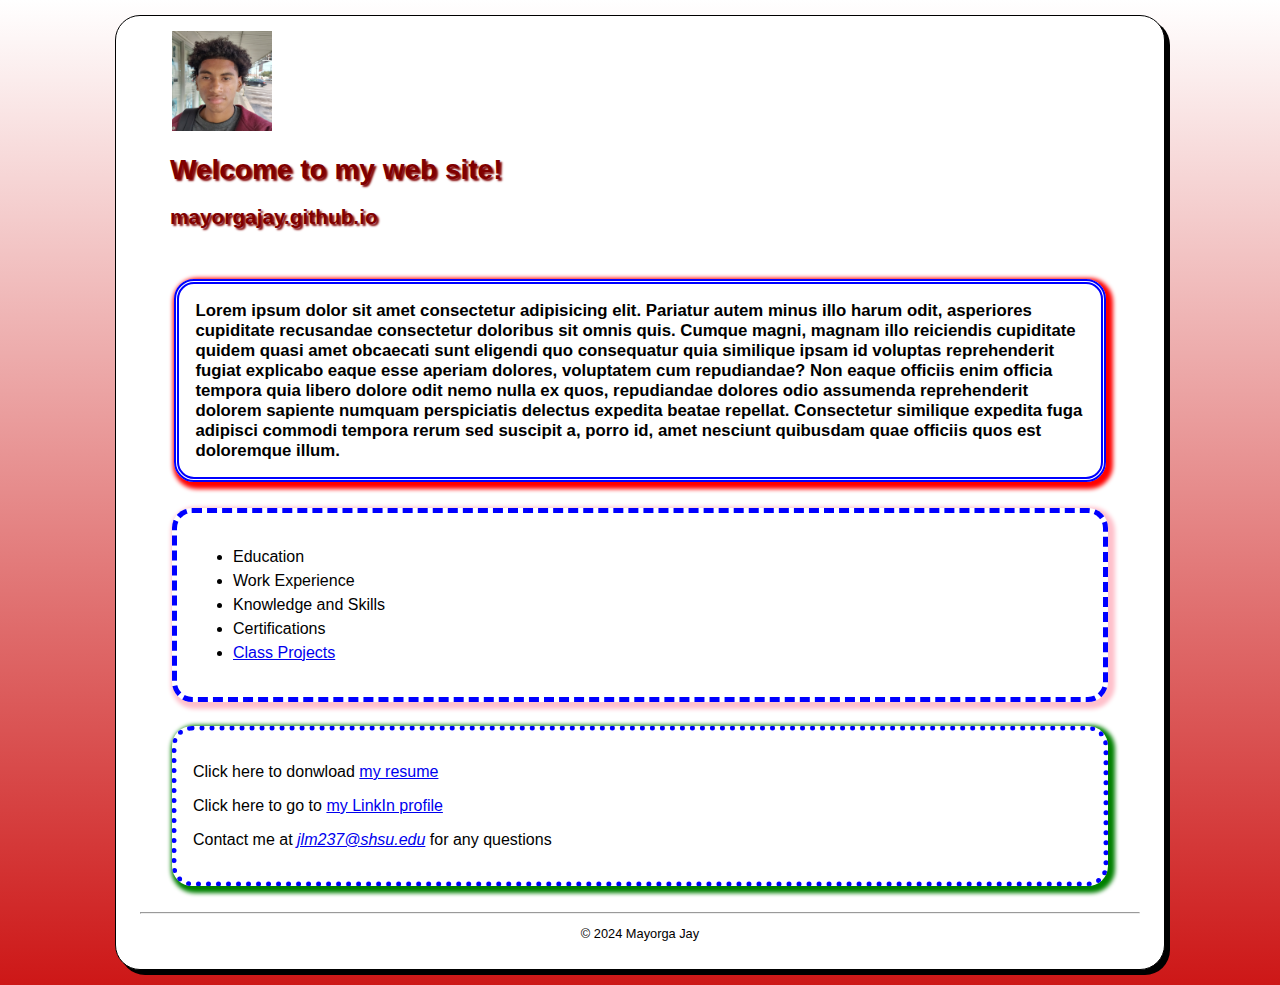
<file: index.html>
<!DOCTYPE html>
<html lang="en"> 
<head>
    <meta charset="utf-8">
    <meta name="viewport" content="width=device-width, initial-scale=1.0">
    <meta name="description" content="Mayora Jay's personal web site at SHSU">
    <meta name="keywords" content="Mayorga, Jay, SHSU, management informationsystems">
    <title>Mayorga Jay at SHSU</title>
    <link rel="stylesheet" href="styles/main4.css">
</head>
<body>
    <header >
        <img src="images/me.jpg" alt="jay's picture" width="100" height="100">
        <h1 class="shadow">Welcome to my web site!</h1>
        <h2 class="shadow">mayorgajay.github.io</h2>
    </header>
    <main>
        <h3>Lorem ipsum dolor sit amet consectetur adipisicing elit. Pariatur autem minus illo harum odit, asperiores cupiditate recusandae consectetur doloribus sit omnis quis. Cumque magni, magnam illo reiciendis cupiditate quidem quasi amet obcaecati sunt eligendi quo consequatur quia similique ipsam id voluptas reprehenderit fugiat explicabo eaque esse aperiam dolores, voluptatem cum repudiandae? Non eaque officiis enim officia tempora quia libero dolore odit nemo nulla ex quos, repudiandae dolores odio assumenda reprehenderit dolorem sapiente numquam perspiciatis delectus expedita beatae repellat. Consectetur similique expedita fuga adipisci commodi tempora rerum sed suscipit a, porro id, amet nesciunt quibusdam quae officiis quos est doloremque illum.</h3>
        <nav>
            <ul id="list">
                <li>Education</li>
                <li>Work Experience</li>
                <li>Knowledge and Skills</li>
                <li>Certifications</li>
                <li><a href="#"> Class Projects</a></li>
            </ul>
        </nav>
        <div class="contact">
            <p>Click here to donwload <a href="files/resume.docx">my resume</a></p>
            <p>Click here to go to <a href="https://www.linkedin.com" target="_blank">my LinkIn profile</a></p>
            <p>Contact me at <a href="mailto:jlm237@shsu.edu"><em>jlm237@shsu.edu</em></a> for any questions</p>
        </div>
    </main>
    <br>
    <hr>
    <footer>
        <p class="copyright">&copy; 2024 Mayorga Jay</p>
    </footer>
</body>
</html>
</file>
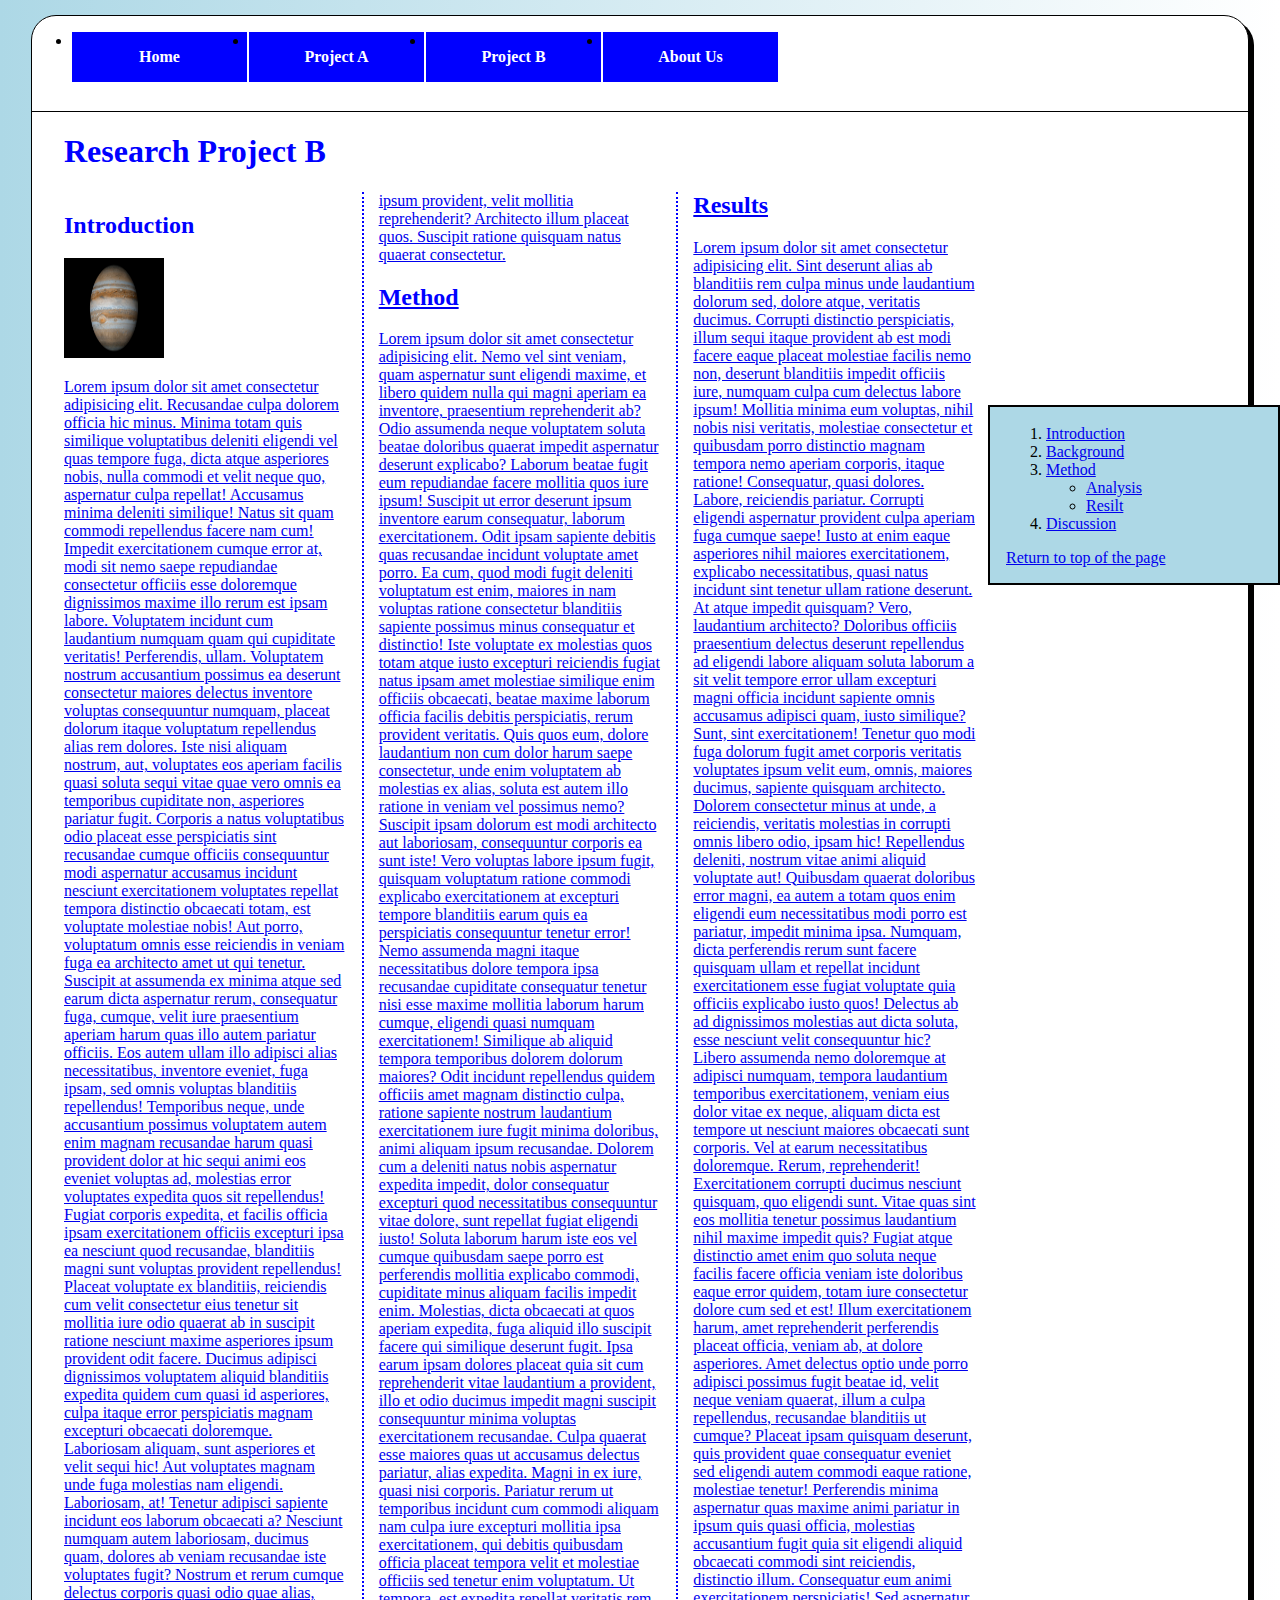
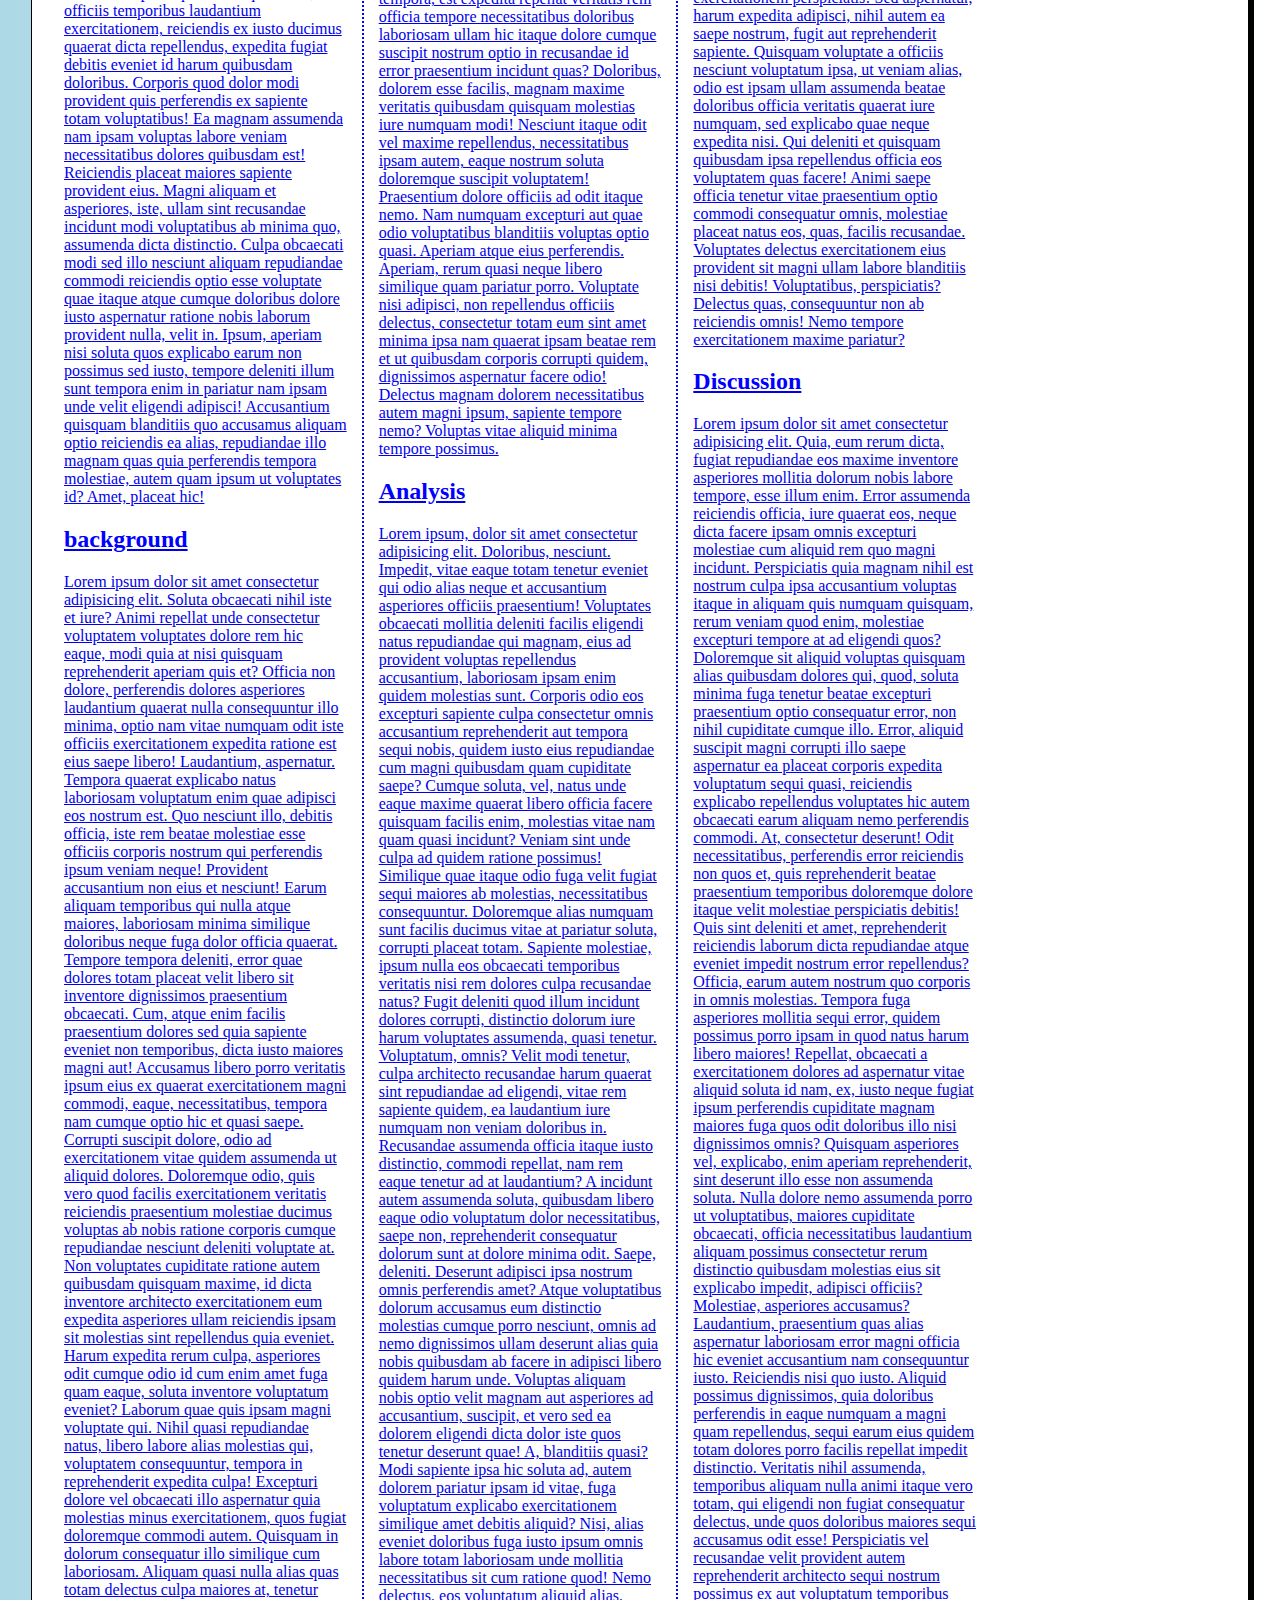
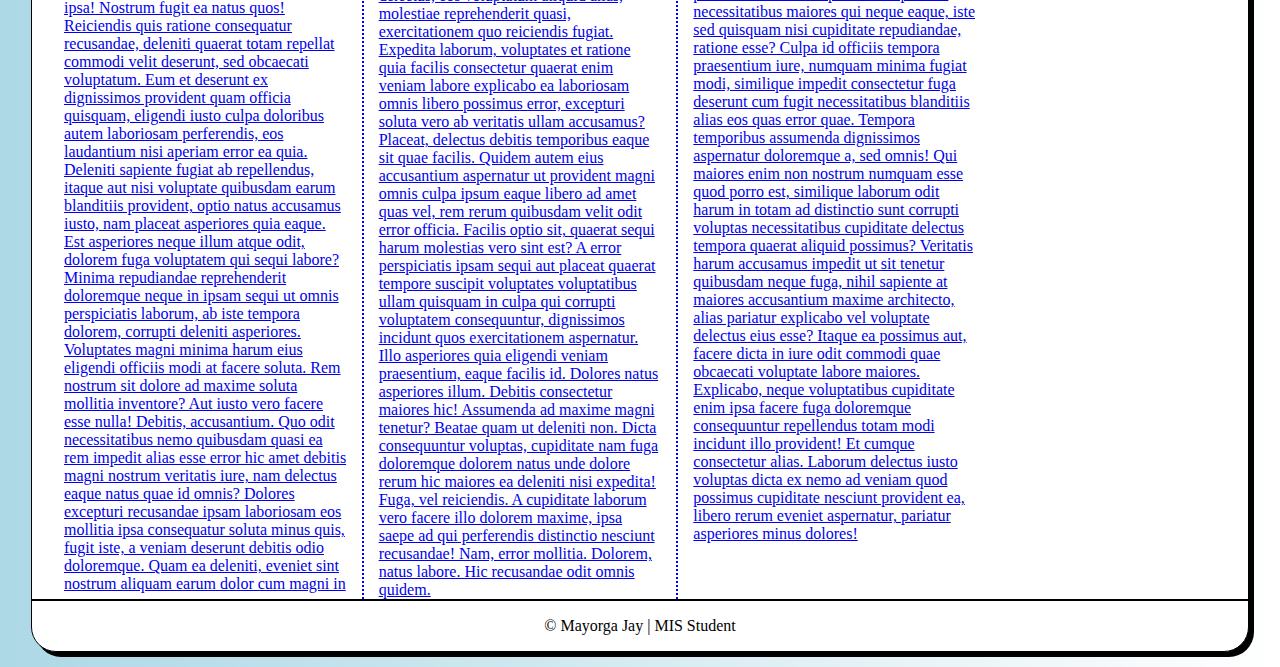
<file: exam1.html>
<!DOCTYPE html>
<html lang="en">
   <head>
       <meta charset="utf-8">
       <meta name="description" content="Mayorga Jay's personal website at SHSU">
       <meta name="keywords" contact="Mayorga Jay, SHSU, MIS, Student">
       <title> Project B</title>
       <link rel="stylesheet" href="styles/exam1.css">
   </head>




   <body>
       <header>
           <nav id="nav_menu">
               <ul>
                   <li><a href="index.html">Home</a></li>
                   <li><a href="project.html">Project A</a></li>
                   <li><a href="menu4.html" class="current">Project B</a></li>
                   <li><a href="#" class="lastitem">
                           About Us</a></li>
               </ul>
           </nav>
       </header>
       <main>



   <article>

       <h1> Research Project B 

       </h1>
       <h2 id="section1">Introduction </h2>
       <a href="https://www.nasa.gov"> <img src="images/jupiter.jpeg" alt="picture" title="picture" width="100" height="100">
       <p>Lorem ipsum dolor sit amet consectetur adipisicing elit. Recusandae culpa dolorem officia hic minus. Minima totam quis similique voluptatibus deleniti eligendi vel quas tempore fuga, dicta atque asperiores nobis, nulla commodi et velit neque quo, aspernatur culpa repellat! Accusamus minima deleniti similique! Natus sit quam commodi repellendus facere nam cum! Impedit exercitationem cumque error at, modi sit nemo saepe repudiandae consectetur officiis esse doloremque dignissimos maxime illo rerum est ipsam labore. Voluptatem incidunt cum laudantium numquam quam qui cupiditate veritatis! Perferendis, ullam. Voluptatem nostrum accusantium possimus ea deserunt consectetur maiores delectus inventore voluptas consequuntur numquam, placeat dolorum itaque voluptatum repellendus alias rem dolores. Iste nisi aliquam nostrum, aut, voluptates eos aperiam facilis quasi soluta sequi vitae quae vero omnis ea temporibus cupiditate non, asperiores pariatur fugit. Corporis a natus voluptatibus odio placeat esse perspiciatis sint recusandae cumque officiis consequuntur modi aspernatur accusamus incidunt nesciunt exercitationem voluptates repellat tempora distinctio obcaecati totam, est voluptate molestiae nobis! Aut porro, voluptatum omnis esse reiciendis in veniam fuga ea architecto amet ut qui tenetur. Suscipit at assumenda ex minima atque sed earum dicta aspernatur rerum, consequatur fuga, cumque, velit iure praesentium aperiam harum quas illo autem pariatur officiis. Eos autem ullam illo adipisci alias necessitatibus, inventore eveniet, fuga ipsam, sed omnis voluptas blanditiis repellendus! Temporibus neque, unde accusantium possimus voluptatem autem enim magnam recusandae harum quasi provident dolor at hic sequi animi eos eveniet voluptas ad, molestias error voluptates expedita quos sit repellendus! Fugiat corporis expedita, et facilis officia ipsam exercitationem officiis excepturi ipsa ea nesciunt quod recusandae, blanditiis magni sunt voluptas provident repellendus! Placeat voluptate ex blanditiis, reiciendis cum velit consectetur eius tenetur sit mollitia iure odio quaerat ab in suscipit ratione nesciunt maxime asperiores ipsum provident odit facere. Ducimus adipisci dignissimos voluptatem aliquid blanditiis expedita quidem cum quasi id asperiores, culpa itaque error perspiciatis magnam excepturi obcaecati doloremque. Laboriosam aliquam, sunt asperiores et velit sequi hic! Aut voluptates magnam unde fuga molestias nam eligendi. Laboriosam, at! Tenetur adipisci sapiente incidunt eos laborum obcaecati a? Nesciunt numquam autem laboriosam, ducimus quam, dolores ab veniam recusandae iste voluptates fugit? Nostrum et rerum cumque delectus corporis quasi odio quae alias, officiis temporibus laudantium exercitationem, reiciendis ex iusto ducimus quaerat dicta repellendus, expedita fugiat debitis eveniet id harum quibusdam doloribus. Corporis quod dolor modi provident quis perferendis ex sapiente totam voluptatibus! Ea magnam assumenda nam ipsam voluptas labore veniam necessitatibus dolores quibusdam est! Reiciendis placeat maiores sapiente provident eius. Magni aliquam et asperiores, iste, ullam sint recusandae incidunt modi voluptatibus ab minima quo, assumenda dicta distinctio. Culpa obcaecati modi sed illo nesciunt aliquam repudiandae commodi reiciendis optio esse voluptate quae itaque atque cumque doloribus dolore iusto aspernatur ratione nobis laborum provident nulla, velit in. Ipsum, aperiam nisi soluta quos explicabo earum non possimus sed iusto, tempore deleniti illum sunt tempora enim in pariatur nam ipsam unde velit eligendi adipisci! Accusantium quisquam blanditiis quo accusamus aliquam optio reiciendis ea alias, repudiandae illo magnam quas quia perferendis tempora molestiae, autem quam ipsum ut voluptates id? Amet, placeat hic!</p>
       
       <h2 id="section2">
           background
       </h2>
       <p>Lorem ipsum dolor sit amet consectetur adipisicing elit. Soluta obcaecati nihil iste et iure? Animi repellat unde consectetur voluptatem voluptates dolore rem hic eaque, modi quia at nisi quisquam reprehenderit aperiam quis et? Officia non dolore, perferendis dolores asperiores laudantium quaerat nulla consequuntur illo minima, optio nam vitae numquam odit iste officiis exercitationem expedita ratione est eius saepe libero! Laudantium, aspernatur. Tempora quaerat explicabo natus laboriosam voluptatum enim quae adipisci eos nostrum est. Quo nesciunt illo, debitis officia, iste rem beatae molestiae esse officiis corporis nostrum qui perferendis ipsum veniam neque! Provident accusantium non eius et nesciunt! Earum aliquam temporibus qui nulla atque maiores, laboriosam minima similique doloribus neque fuga dolor officia quaerat. Tempore tempora deleniti, error quae dolores totam placeat velit libero sit inventore dignissimos praesentium obcaecati. Cum, atque enim facilis praesentium dolores sed quia sapiente eveniet non temporibus, dicta iusto maiores magni aut! Accusamus libero porro veritatis ipsum eius ex quaerat exercitationem magni commodi, eaque, necessitatibus, tempora nam cumque optio hic et quasi saepe. Corrupti suscipit dolore, odio ad exercitationem vitae quidem assumenda ut aliquid dolores. Doloremque odio, quis vero quod facilis exercitationem veritatis reiciendis praesentium molestiae ducimus voluptas ab nobis ratione corporis cumque repudiandae nesciunt deleniti voluptate at. Non voluptates cupiditate ratione autem quibusdam quisquam maxime, id dicta inventore architecto exercitationem eum expedita asperiores ullam reiciendis ipsam sit molestias sint repellendus quia eveniet. Harum expedita rerum culpa, asperiores odit cumque odio id cum enim amet fuga quam eaque, soluta inventore voluptatum eveniet? Laborum quae quis ipsam magni voluptate qui. Nihil quasi repudiandae natus, libero labore alias molestias qui, voluptatem consequuntur, tempora in reprehenderit expedita culpa! Excepturi dolore vel obcaecati illo aspernatur quia molestias minus exercitationem, quos fugiat doloremque commodi autem. Quisquam in dolorum consequatur illo similique cum laboriosam. Aliquam quasi nulla alias quas totam delectus culpa maiores at, tenetur ipsa! Nostrum fugit ea natus quos! Reiciendis quis ratione consequatur recusandae, deleniti quaerat totam repellat commodi velit deserunt, sed obcaecati voluptatum. Eum et deserunt ex dignissimos provident quam officia quisquam, eligendi iusto culpa doloribus autem laboriosam perferendis, eos laudantium nisi aperiam error ea quia. Deleniti sapiente fugiat ab repellendus, itaque aut nisi voluptate quibusdam earum blanditiis provident, optio natus accusamus iusto, nam placeat asperiores quia eaque. Est asperiores neque illum atque odit, dolorem fuga voluptatem qui sequi labore? Minima repudiandae reprehenderit doloremque neque in ipsam sequi ut omnis perspiciatis laborum, ab iste tempora dolorem, corrupti deleniti asperiores. Voluptates magni minima harum eius eligendi officiis modi at facere soluta. Rem nostrum sit dolore ad maxime soluta mollitia inventore? Aut iusto vero facere esse nulla! Debitis, accusantium. Quo odit necessitatibus nemo quibusdam quasi ea rem impedit alias esse error hic amet debitis magni nostrum veritatis iure, nam delectus eaque natus quae id omnis? Dolores excepturi recusandae ipsam laboriosam eos mollitia ipsa consequatur soluta minus quis, fugit iste, a veniam deserunt debitis odio doloremque. Quam ea deleniti, eveniet sint nostrum aliquam earum dolor cum magni in ipsum provident, velit mollitia reprehenderit? Architecto illum placeat quos. Suscipit ratione quisquam natus quaerat consectetur.</p>
       
       <h2 id="section3">
           Method
       </h2>
       <p>Lorem ipsum dolor sit amet consectetur adipisicing elit. Nemo vel sint veniam, quam aspernatur sunt eligendi maxime, et libero quidem nulla qui magni aperiam ea inventore, praesentium reprehenderit ab? Odio assumenda neque voluptatem soluta beatae doloribus quaerat impedit aspernatur deserunt explicabo? Laborum beatae fugit eum repudiandae facere mollitia quos iure ipsum! Suscipit ut error deserunt ipsum inventore earum consequatur, laborum exercitationem. Odit ipsam sapiente debitis quas recusandae incidunt voluptate amet porro. Ea cum, quod modi fugit deleniti voluptatum est enim, maiores in nam voluptas ratione consectetur blanditiis sapiente possimus minus consequatur et distinctio! Iste voluptate ex molestias quos totam atque iusto excepturi reiciendis fugiat natus ipsam amet molestiae similique enim officiis obcaecati, beatae maxime laborum officia facilis debitis perspiciatis, rerum provident veritatis. Quis quos eum, dolore laudantium non cum dolor harum saepe consectetur, unde enim voluptatem ab molestias ex alias, soluta est autem illo ratione in veniam vel possimus nemo? Suscipit ipsam dolorum est modi architecto aut laboriosam, consequuntur corporis ea sunt iste! Vero voluptas labore ipsum fugit, quisquam voluptatum ratione commodi explicabo exercitationem at excepturi tempore blanditiis earum quis ea perspiciatis consequuntur tenetur error! Nemo assumenda magni itaque necessitatibus dolore tempora ipsa recusandae cupiditate consequatur tenetur nisi esse maxime mollitia laborum harum cumque, eligendi quasi numquam exercitationem! Similique ab aliquid tempora temporibus dolorem dolorum maiores? Odit incidunt repellendus quidem officiis amet magnam distinctio culpa, ratione sapiente nostrum laudantium exercitationem iure fugit minima doloribus, animi aliquam ipsum recusandae. Dolorem cum a deleniti natus nobis aspernatur expedita impedit, dolor consequatur excepturi quod necessitatibus consequuntur vitae dolore, sunt repellat fugiat eligendi iusto! Soluta laborum harum iste eos vel cumque quibusdam saepe porro est perferendis mollitia explicabo commodi, cupiditate minus aliquam facilis impedit enim. Molestias, dicta obcaecati at quos aperiam expedita, fuga aliquid illo suscipit facere qui similique deserunt fugit. Ipsa earum ipsam dolores placeat quia sit cum reprehenderit vitae laudantium a provident, illo et odio ducimus impedit magni suscipit consequuntur minima voluptas exercitationem recusandae. Culpa quaerat esse maiores quas ut accusamus delectus pariatur, alias expedita. Magni in ex iure, quasi nisi corporis. Pariatur rerum ut temporibus incidunt cum commodi aliquam nam culpa iure excepturi mollitia ipsa exercitationem, qui debitis quibusdam officia placeat tempora velit et molestiae officiis sed tenetur enim voluptatum. Ut tempora, est expedita repellat veritatis rem officia tempore necessitatibus doloribus laboriosam ullam hic itaque dolore cumque suscipit nostrum optio in recusandae id error praesentium incidunt quas? Doloribus, dolorem esse facilis, magnam maxime veritatis quibusdam quisquam molestias iure numquam modi! Nesciunt itaque odit vel maxime repellendus, necessitatibus ipsam autem, eaque nostrum soluta doloremque suscipit voluptatem! Praesentium dolore officiis ad odit itaque nemo. Nam numquam excepturi aut quae odio voluptatibus blanditiis voluptas optio quasi. Aperiam atque eius perferendis. Aperiam, rerum quasi neque libero similique quam pariatur porro. Voluptate nisi adipisci, non repellendus officiis delectus, consectetur totam eum sint amet minima ipsa nam quaerat ipsam beatae rem et ut quibusdam corporis corrupti quidem, dignissimos aspernatur facere odio! Delectus magnam dolorem necessitatibus autem magni ipsum, sapiente tempore nemo? Voluptas vitae aliquid minima tempore possimus.</p>
       
       <h2 id="section4">
           Analysis
       </h2>
       <p>Lorem ipsum, dolor sit amet consectetur adipisicing elit. Doloribus, nesciunt. Impedit, vitae eaque totam tenetur eveniet qui odio alias neque et accusantium asperiores officiis praesentium! Voluptates obcaecati mollitia deleniti facilis eligendi natus repudiandae qui magnam, eius ad provident voluptas repellendus accusantium, laboriosam ipsam enim quidem molestias sunt. Corporis odio eos excepturi sapiente culpa consectetur omnis accusantium reprehenderit aut tempora sequi nobis, quidem iusto eius repudiandae cum magni quibusdam quam cupiditate saepe? Cumque soluta, vel, natus unde eaque maxime quaerat libero officia facere quisquam facilis enim, molestias vitae nam quam quasi incidunt? Veniam sint unde culpa ad quidem ratione possimus! Similique quae itaque odio fuga velit fugiat sequi maiores ab molestias, necessitatibus consequuntur. Doloremque alias numquam sunt facilis ducimus vitae at pariatur soluta, corrupti placeat totam. Sapiente molestiae, ipsum nulla eos obcaecati temporibus veritatis nisi rem dolores culpa recusandae natus? Fugit deleniti quod illum incidunt dolores corrupti, distinctio dolorum iure harum voluptates assumenda, quasi tenetur. Voluptatum, omnis? Velit modi tenetur, culpa architecto recusandae harum quaerat sint repudiandae ad eligendi, vitae rem sapiente quidem, ea laudantium iure numquam non veniam doloribus in. Recusandae assumenda officia itaque iusto distinctio, commodi repellat, nam rem eaque tenetur ad at laudantium? A incidunt autem assumenda soluta, quibusdam libero eaque odio voluptatum dolor necessitatibus, saepe non, reprehenderit consequatur dolorum sunt at dolore minima odit. Saepe, deleniti. Deserunt adipisci ipsa nostrum omnis perferendis amet? Atque voluptatibus dolorum accusamus eum distinctio molestias cumque porro nesciunt, omnis ad nemo dignissimos ullam deserunt alias quia nobis quibusdam ab facere in adipisci libero quidem harum unde. Voluptas aliquam nobis optio velit magnam aut asperiores ad accusantium, suscipit, et vero sed ea dolorem eligendi dicta dolor iste quos tenetur deserunt quae! A, blanditiis quasi? Modi sapiente ipsa hic soluta ad, autem dolorem pariatur ipsam id vitae, fuga voluptatum explicabo exercitationem similique amet debitis aliquid? Nisi, alias eveniet doloribus fuga iusto ipsum omnis labore totam laboriosam unde mollitia necessitatibus sit cum ratione quod! Nemo delectus, eos voluptatum aliquid alias, molestiae reprehenderit quasi, exercitationem quo reiciendis fugiat. Expedita laborum, voluptates et ratione quia facilis consectetur quaerat enim veniam labore explicabo ea laboriosam omnis libero possimus error, excepturi soluta vero ab veritatis ullam accusamus? Placeat, delectus debitis temporibus eaque sit quae facilis. Quidem autem eius accusantium aspernatur ut provident magni omnis culpa ipsum eaque libero ad amet quas vel, rem rerum quibusdam velit odit error officia. Facilis optio sit, quaerat sequi harum molestias vero sint est? A error perspiciatis ipsam sequi aut placeat quaerat tempore suscipit voluptates voluptatibus ullam quisquam in culpa qui corrupti voluptatem consequuntur, dignissimos incidunt quos exercitationem aspernatur. Illo asperiores quia eligendi veniam praesentium, eaque facilis id. Dolores natus asperiores illum. Debitis consectetur maiores hic! Assumenda ad maxime magni tenetur? Beatae quam ut deleniti non. Dicta consequuntur voluptas, cupiditate nam fuga doloremque dolorem natus unde dolore rerum hic maiores ea deleniti nisi expedita! Fuga, vel reiciendis. A cupiditate laborum vero facere illo dolorem maxime, ipsa saepe ad qui perferendis distinctio nesciunt recusandae! Nam, error mollitia. Dolorem, natus labore. Hic recusandae odit omnis quidem.</p>
      
       <h2 id="section5">
           Results
       </h2>
       <p>Lorem ipsum dolor sit amet consectetur adipisicing elit. Sint deserunt alias ab blanditiis rem culpa minus unde laudantium dolorum sed, dolore atque, veritatis ducimus. Corrupti distinctio perspiciatis, illum sequi itaque provident ab est modi facere eaque placeat molestiae facilis nemo non, deserunt blanditiis impedit officiis iure, numquam culpa cum delectus labore ipsum! Mollitia minima eum voluptas, nihil nobis nisi veritatis, molestiae consectetur et quibusdam porro distinctio magnam tempora nemo aperiam corporis, itaque ratione! Consequatur, quasi dolores. Labore, reiciendis pariatur. Corrupti eligendi aspernatur provident culpa aperiam fuga cumque saepe! Iusto at enim eaque asperiores nihil maiores exercitationem, explicabo necessitatibus, quasi natus incidunt sint tenetur ullam ratione deserunt. At atque impedit quisquam? Vero, laudantium architecto? Doloribus officiis praesentium delectus deserunt repellendus ad eligendi labore aliquam soluta laborum a sit velit tempore error ullam excepturi magni officia incidunt sapiente omnis accusamus adipisci quam, iusto similique? Sunt, sint exercitationem! Tenetur quo modi fuga dolorum fugit amet corporis veritatis voluptates ipsum velit eum, omnis, maiores ducimus, sapiente quisquam architecto. Dolorem consectetur minus at unde, a reiciendis, veritatis molestias in corrupti omnis libero odio, ipsam hic! Repellendus deleniti, nostrum vitae animi aliquid voluptate aut! Quibusdam quaerat doloribus error magni, ea autem a totam quos enim eligendi eum necessitatibus modi porro est pariatur, impedit minima ipsa. Numquam, dicta perferendis rerum sunt facere quisquam ullam et repellat incidunt exercitationem esse fugiat voluptate quia officiis explicabo iusto quos! Delectus ab ad dignissimos molestias aut dicta soluta, esse nesciunt velit consequuntur hic? Libero assumenda nemo doloremque at adipisci numquam, tempora laudantium temporibus exercitationem, veniam eius dolor vitae ex neque, aliquam dicta est tempore ut nesciunt maiores obcaecati sunt corporis. Vel at earum necessitatibus doloremque. Rerum, reprehenderit! Exercitationem corrupti ducimus nesciunt quisquam, quo eligendi sunt. Vitae quas sint eos mollitia tenetur possimus laudantium nihil maxime impedit quis? Fugiat atque distinctio amet enim quo soluta neque facilis facere officia veniam iste doloribus eaque error quidem, totam iure consectetur dolore cum sed et est! Illum exercitationem harum, amet reprehenderit perferendis placeat officia, veniam ab, at dolore asperiores. Amet delectus optio unde porro adipisci possimus fugit beatae id, velit neque veniam quaerat, illum a culpa repellendus, recusandae blanditiis ut cumque? Placeat ipsam quisquam deserunt, quis provident quae consequatur eveniet sed eligendi autem commodi eaque ratione, molestiae tenetur! Perferendis minima aspernatur quas maxime animi pariatur in ipsum quis quasi officia, molestias accusantium fugit quia sit eligendi aliquid obcaecati commodi sint reiciendis, distinctio illum. Consequatur eum animi exercitationem perspiciatis! Sed aspernatur, harum expedita adipisci, nihil autem ea saepe nostrum, fugit aut reprehenderit sapiente. Quisquam voluptate a officiis nesciunt voluptatum ipsa, ut veniam alias, odio est ipsam ullam assumenda beatae doloribus officia veritatis quaerat iure numquam, sed explicabo quae neque expedita nisi. Qui deleniti et quisquam quibusdam ipsa repellendus officia eos voluptatem quas facere! Animi saepe officia tenetur vitae praesentium optio commodi consequatur omnis, molestiae placeat natus eos, quas, facilis recusandae. Voluptates delectus exercitationem eius provident sit magni ullam labore blanditiis nisi debitis! Voluptatibus, perspiciatis? Delectus quas, consequuntur non ab reiciendis omnis! Nemo tempore exercitationem maxime pariatur?</p>
       
       <h2 id="section6">
           Discussion
       </h2>
       <p>Lorem ipsum dolor sit amet consectetur adipisicing elit. Quia, eum rerum dicta, fugiat repudiandae eos maxime inventore asperiores mollitia dolorum nobis labore tempore, esse illum enim. Error assumenda reiciendis officia, iure quaerat eos, neque dicta facere ipsam omnis excepturi molestiae cum aliquid rem quo magni incidunt. Perspiciatis quia magnam nihil est nostrum culpa ipsa accusantium voluptas itaque in aliquam quis numquam quisquam, rerum veniam quod enim, molestiae excepturi tempore at ad eligendi quos? Doloremque sit aliquid voluptas quisquam alias quibusdam dolores qui, quod, soluta minima fuga tenetur beatae excepturi praesentium optio consequatur error, non nihil cupiditate cumque illo. Error, aliquid suscipit magni corrupti illo saepe aspernatur ea placeat corporis expedita voluptatum sequi quasi, reiciendis explicabo repellendus voluptates hic autem obcaecati earum aliquam nemo perferendis commodi. At, consectetur deserunt! Odit necessitatibus, perferendis error reiciendis non quos et, quis reprehenderit beatae praesentium temporibus doloremque dolore itaque velit molestiae perspiciatis debitis! Quis sint deleniti et amet, reprehenderit reiciendis laborum dicta repudiandae atque eveniet impedit nostrum error repellendus? Officia, earum autem nostrum quo corporis in omnis molestias. Tempora fuga asperiores mollitia sequi error, quidem possimus porro ipsam in quod natus harum libero maiores! Repellat, obcaecati a exercitationem dolores ad aspernatur vitae aliquid soluta id nam, ex, iusto neque fugiat ipsum perferendis cupiditate magnam maiores fuga quos odit doloribus illo nisi dignissimos omnis? Quisquam asperiores vel, explicabo, enim aperiam reprehenderit, sint deserunt illo esse non assumenda soluta. Nulla dolore nemo assumenda porro ut voluptatibus, maiores cupiditate obcaecati, officia necessitatibus laudantium aliquam possimus consectetur rerum distinctio quibusdam molestias eius sit explicabo impedit, adipisci officiis? Molestiae, asperiores accusamus? Laudantium, praesentium quas alias aspernatur laboriosam error magni officia hic eveniet accusantium nam consequuntur iusto. Reiciendis nisi quo iusto. Aliquid possimus dignissimos, quia doloribus perferendis in eaque numquam a magni quam repellendus, sequi earum eius quidem totam dolores porro facilis repellat impedit distinctio. Veritatis nihil assumenda, temporibus aliquam nulla animi itaque vero totam, qui eligendi non fugiat consequatur delectus, unde quos doloribus maiores sequi accusamus odit esse! Perspiciatis vel recusandae velit provident autem reprehenderit architecto sequi nostrum possimus ex aut voluptatum temporibus necessitatibus maiores qui neque eaque, iste sed quisquam nisi cupiditate repudiandae, ratione esse? Culpa id officiis tempora praesentium iure, numquam minima fugiat modi, similique impedit consectetur fuga deserunt cum fugit necessitatibus blanditiis alias eos quas error quae. Tempora temporibus assumenda dignissimos aspernatur doloremque a, sed omnis! Qui maiores enim non nostrum numquam esse quod porro est, similique laborum odit harum in totam ad distinctio sunt corrupti voluptas necessitatibus cupiditate delectus tempora quaerat aliquid possimus? Veritatis harum accusamus impedit ut sit tenetur quibusdam neque fuga, nihil sapiente at maiores accusantium maxime architecto, alias pariatur explicabo vel voluptate delectus eius esse? Itaque ea possimus aut, facere dicta in iure odit commodi quae obcaecati voluptate labore maiores. Explicabo, neque voluptatibus cupiditate enim ipsa facere fuga doloremque consequuntur repellendus totam modi incidunt illo provident! Et cumque consectetur alias. Laborum delectus iusto voluptas dicta ex nemo ad veniam quod possimus cupiditate nesciunt provident ea, libero rerum eveniet aspernatur, pariatur asperiores minus dolores!</p>

   </article>
       <aside>

           <ol>
               <li><a href="#section1">Introduction</a></li>
               <li><a href="#section2">Background</a></li>
               <li><a href="#section3">Method</a>
               <ul>
                   <li><a href="#section4">Analysis</a></li>
                   <li><a href="#section5">Resilt</a></li>
               </ul>
               </li>
               <li><a href="#section6">Discussion</a></li>

           </ol>
           <a href="#top"> Return to top of the page</a>
       </aside>
       </main>
       <br>
       <footer>
           <p class="copyright">&copy; Mayorga Jay | MIS Student</p>
       </footer>
   </body>
</html>
</file>
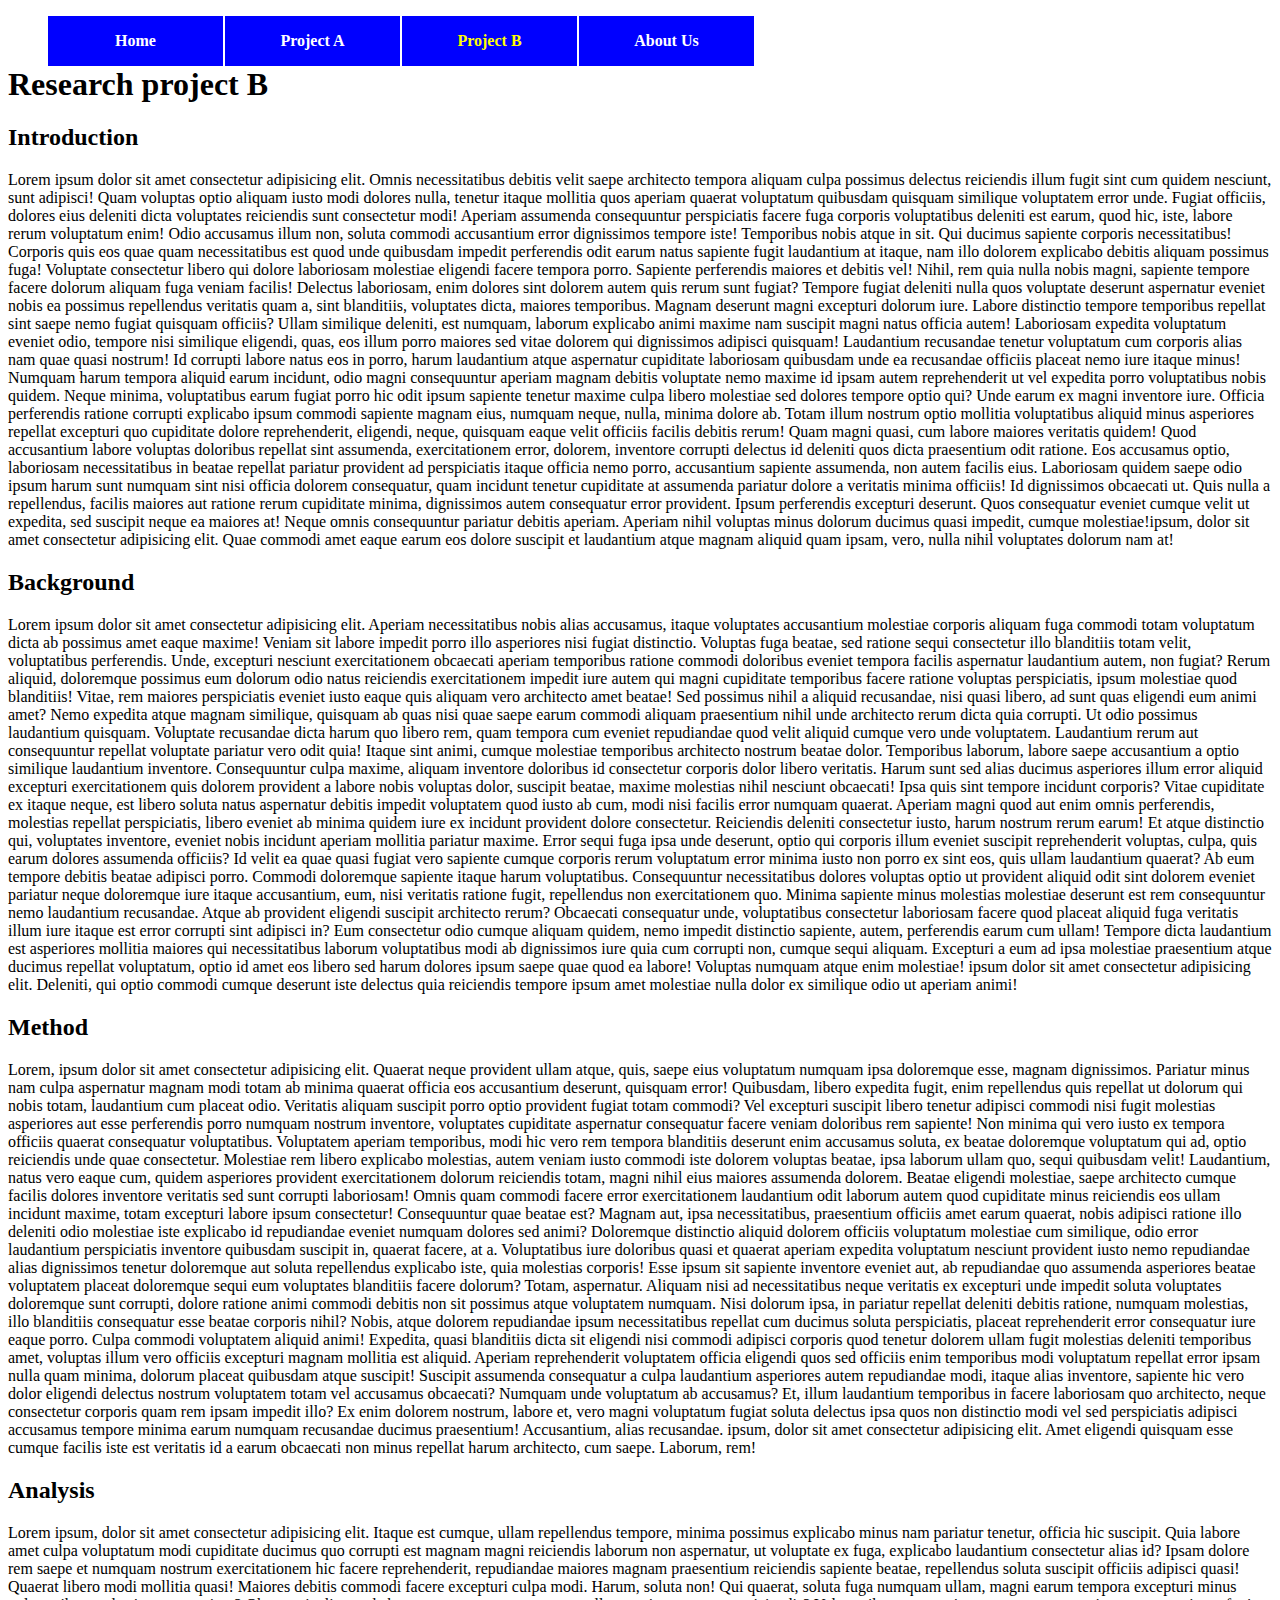
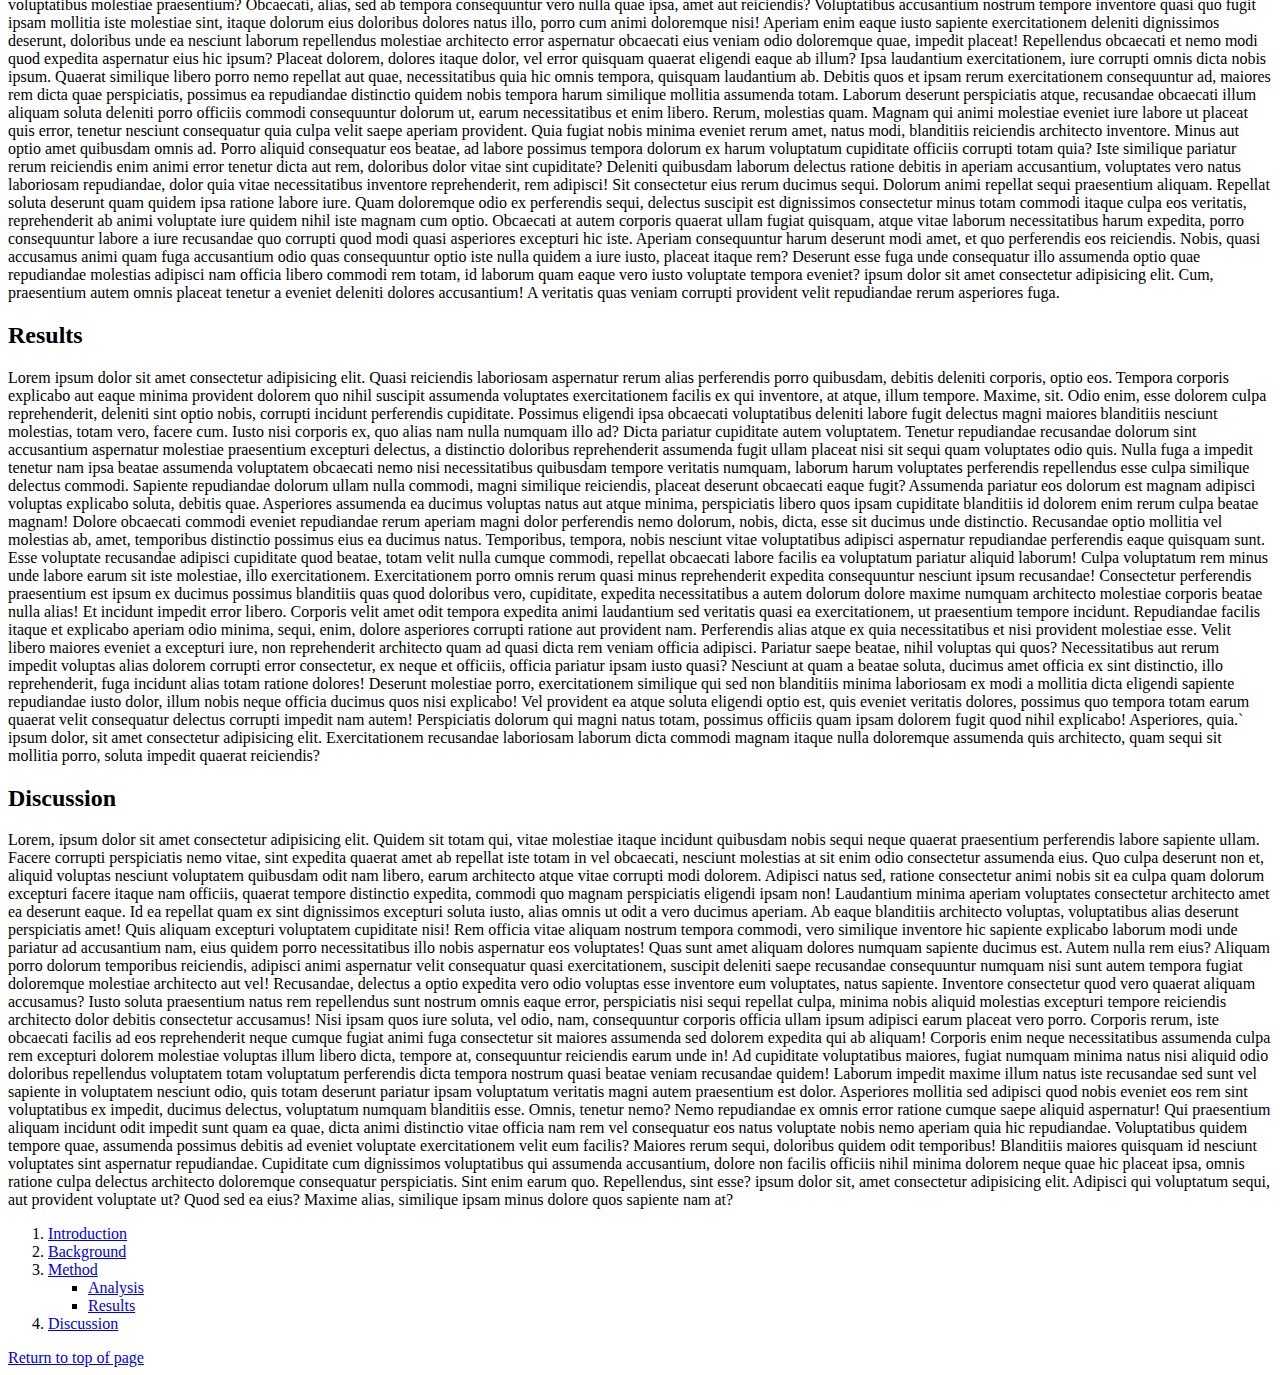
<file: menu4.html>
<!DOCTYPE html>
<html lang="en">
    <head>
        <meta charset="UTF-8">
        <meta name="viewport" content="width=device-width, initial-scale=1.0">
        <title>Mayorga Jaylen's Research</title>
        <link rel="stylesheet" href="styles/menu4.css">
    </head>
    <body>
        <header>
            <nav id="nav_menu"> 
                <ul>
                     <li><a href="index4.html">Home</a></li>
                     <li><a href="project4.html">Project A</a></li> 
                     <li><a href="menu4.html" class="current">Project B</a></li> 
                     <li><a href="#" class="lastitem">
                             About Us</a></li>
                </ul>
            </nav>


        </header>
        <article>
        
        
            <h1> Research project B


            </h1>
            <h2 id="section1">Introduction </h2>
 
 
            <p>Lorem ipsum dolor sit amet consectetur adipisicing elit. Omnis necessitatibus debitis velit saepe architecto tempora aliquam culpa possimus delectus reiciendis illum fugit sint cum quidem nesciunt, sunt adipisci! Quam voluptas optio aliquam iusto modi dolores nulla, tenetur itaque mollitia quos aperiam quaerat voluptatum quibusdam quisquam similique voluptatem error unde. Fugiat officiis, dolores eius deleniti dicta voluptates reiciendis sunt consectetur modi! Aperiam assumenda consequuntur perspiciatis facere fuga corporis voluptatibus deleniti est earum, quod hic, iste, labore rerum voluptatum enim! Odio accusamus illum non, soluta commodi accusantium error dignissimos tempore iste! Temporibus nobis atque in sit. Qui ducimus sapiente corporis necessitatibus! Corporis quis eos quae quam necessitatibus est quod unde quibusdam impedit perferendis odit earum natus sapiente fugit laudantium at itaque, nam illo dolorem explicabo debitis aliquam possimus fuga! Voluptate consectetur libero qui dolore laboriosam molestiae eligendi facere tempora porro. Sapiente perferendis maiores et debitis vel! Nihil, rem quia nulla nobis magni, sapiente tempore facere dolorum aliquam fuga veniam facilis! Delectus laboriosam, enim dolores sint dolorem autem quis rerum sunt fugiat? Tempore fugiat deleniti nulla quos voluptate deserunt aspernatur eveniet nobis ea possimus repellendus veritatis quam a, sint blanditiis, voluptates dicta, maiores temporibus. Magnam deserunt magni excepturi dolorum iure. Labore distinctio tempore temporibus repellat sint saepe nemo fugiat quisquam officiis? Ullam similique deleniti, est numquam, laborum explicabo animi maxime nam suscipit magni natus officia autem! Laboriosam expedita voluptatum eveniet odio, tempore nisi similique eligendi, quas, eos illum porro maiores sed vitae dolorem qui dignissimos adipisci quisquam! Laudantium recusandae tenetur voluptatum cum corporis alias nam quae quasi nostrum! Id corrupti labore natus eos in porro, harum laudantium atque aspernatur cupiditate laboriosam quibusdam unde ea recusandae officiis placeat nemo iure itaque minus! Numquam harum tempora aliquid earum incidunt, odio magni consequuntur aperiam magnam debitis voluptate nemo maxime id ipsam autem reprehenderit ut vel expedita porro voluptatibus nobis quidem. Neque minima, voluptatibus earum fugiat porro hic odit ipsum sapiente tenetur maxime culpa libero molestiae sed dolores tempore optio qui? Unde earum ex magni inventore iure. Officia perferendis ratione corrupti explicabo ipsum commodi sapiente magnam eius, numquam neque, nulla, minima dolore ab. Totam illum nostrum optio mollitia voluptatibus aliquid minus asperiores repellat excepturi quo cupiditate dolore reprehenderit, eligendi, neque, quisquam eaque velit officiis facilis debitis rerum! Quam magni quasi, cum labore maiores veritatis quidem! Quod accusantium labore voluptas doloribus repellat sint assumenda, exercitationem error, dolorem, inventore corrupti delectus id deleniti quos dicta praesentium odit ratione. Eos accusamus optio, laboriosam necessitatibus in beatae repellat pariatur provident ad perspiciatis itaque officia nemo porro, accusantium sapiente assumenda, non autem facilis eius. Laboriosam quidem saepe odio ipsum harum sunt numquam sint nisi officia dolorem consequatur, quam incidunt tenetur cupiditate at assumenda pariatur dolore a veritatis minima officiis! Id dignissimos obcaecati ut. Quis nulla a repellendus, facilis maiores aut ratione rerum cupiditate minima, dignissimos autem consequatur error provident. Ipsum perferendis excepturi deserunt. Quos consequatur eveniet cumque velit ut expedita, sed suscipit neque ea maiores at! Neque omnis consequuntur pariatur debitis aperiam. Aperiam nihil voluptas minus dolorum ducimus quasi impedit, cumque molestiae!ipsum, dolor sit amet consectetur adipisicing elit. Quae commodi amet eaque earum eos dolore suscipit et laudantium atque magnam aliquid quam ipsam, vero, nulla nihil voluptates dolorum nam at!</p>
            <h2 id="section2">
                Background
            </h2>
            <p>Lorem ipsum dolor sit amet consectetur adipisicing elit. Aperiam necessitatibus nobis alias accusamus, itaque voluptates accusantium molestiae corporis aliquam fuga commodi totam voluptatum dicta ab possimus amet eaque maxime! Veniam sit labore impedit porro illo asperiores nisi fugiat distinctio. Voluptas fuga beatae, sed ratione sequi consectetur illo blanditiis totam velit, voluptatibus perferendis. Unde, excepturi nesciunt exercitationem obcaecati aperiam temporibus ratione commodi doloribus eveniet tempora facilis aspernatur laudantium autem, non fugiat? Rerum aliquid, doloremque possimus eum dolorum odio natus reiciendis exercitationem impedit iure autem qui magni cupiditate temporibus facere ratione voluptas perspiciatis, ipsum molestiae quod blanditiis! Vitae, rem maiores perspiciatis eveniet iusto eaque quis aliquam vero architecto amet beatae! Sed possimus nihil a aliquid recusandae, nisi quasi libero, ad sunt quas eligendi eum animi amet? Nemo expedita atque magnam similique, quisquam ab quas nisi quae saepe earum commodi aliquam praesentium nihil unde architecto rerum dicta quia corrupti. Ut odio possimus laudantium quisquam. Voluptate recusandae dicta harum quo libero rem, quam tempora cum eveniet repudiandae quod velit aliquid cumque vero unde voluptatem. Laudantium rerum aut consequuntur repellat voluptate pariatur vero odit quia! Itaque sint animi, cumque molestiae temporibus architecto nostrum beatae dolor. Temporibus laborum, labore saepe accusantium a optio similique laudantium inventore. Consequuntur culpa maxime, aliquam inventore doloribus id consectetur corporis dolor libero veritatis. Harum sunt sed alias ducimus asperiores illum error aliquid excepturi exercitationem quis dolorem provident a labore nobis voluptas dolor, suscipit beatae, maxime molestias nihil nesciunt obcaecati! Ipsa quis sint tempore incidunt corporis? Vitae cupiditate ex itaque neque, est libero soluta natus aspernatur debitis impedit voluptatem quod iusto ab cum, modi nisi facilis error numquam quaerat. Aperiam magni quod aut enim omnis perferendis, molestias repellat perspiciatis, libero eveniet ab minima quidem iure ex incidunt provident dolore consectetur. Reiciendis deleniti consectetur iusto, harum nostrum rerum earum! Et atque distinctio qui, voluptates inventore, eveniet nobis incidunt aperiam mollitia pariatur maxime. Error sequi fuga ipsa unde deserunt, optio qui corporis illum eveniet suscipit reprehenderit voluptas, culpa, quis earum dolores assumenda officiis? Id velit ea quae quasi fugiat vero sapiente cumque corporis rerum voluptatum error minima iusto non porro ex sint eos, quis ullam laudantium quaerat? Ab eum tempore debitis beatae adipisci porro. Commodi doloremque sapiente itaque harum voluptatibus. Consequuntur necessitatibus dolores voluptas optio ut provident aliquid odit sint dolorem eveniet pariatur neque doloremque iure itaque accusantium, eum, nisi veritatis ratione fugit, repellendus non exercitationem quo. Minima sapiente minus molestias molestiae deserunt est rem consequuntur nemo laudantium recusandae. Atque ab provident eligendi suscipit architecto rerum? Obcaecati consequatur unde, voluptatibus consectetur laboriosam facere quod placeat aliquid fuga veritatis illum iure itaque est error corrupti sint adipisci in? Eum consectetur odio cumque aliquam quidem, nemo impedit distinctio sapiente, autem, perferendis earum cum ullam! Tempore dicta laudantium est asperiores mollitia maiores qui necessitatibus laborum voluptatibus modi ab dignissimos iure quia cum corrupti non, cumque sequi aliquam. Excepturi a eum ad ipsa molestiae praesentium atque ducimus repellat voluptatum, optio id amet eos libero sed harum dolores ipsum saepe quae quod ea labore! Voluptas numquam atque enim molestiae! ipsum dolor sit amet consectetur adipisicing elit. Deleniti, qui optio commodi cumque deserunt iste delectus quia reiciendis tempore ipsum amet molestiae nulla dolor ex similique odio ut aperiam animi!</p>
            <h2 id="section3">
                Method
            </h2>
            <p>Lorem, ipsum dolor sit amet consectetur adipisicing elit. Quaerat neque provident ullam atque, quis, saepe eius voluptatum numquam ipsa doloremque esse, magnam dignissimos. Pariatur minus nam culpa aspernatur magnam modi totam ab minima quaerat officia eos accusantium deserunt, quisquam error! Quibusdam, libero expedita fugit, enim repellendus quis repellat ut dolorum qui nobis totam, laudantium cum placeat odio. Veritatis aliquam suscipit porro optio provident fugiat totam commodi? Vel excepturi suscipit libero tenetur adipisci commodi nisi fugit molestias asperiores aut esse perferendis porro numquam nostrum inventore, voluptates cupiditate aspernatur consequatur facere veniam doloribus rem sapiente! Non minima qui vero iusto ex tempora officiis quaerat consequatur voluptatibus. Voluptatem aperiam temporibus, modi hic vero rem tempora blanditiis deserunt enim accusamus soluta, ex beatae doloremque voluptatum qui ad, optio reiciendis unde quae consectetur. Molestiae rem libero explicabo molestias, autem veniam iusto commodi iste dolorem voluptas beatae, ipsa laborum ullam quo, sequi quibusdam velit! Laudantium, natus vero eaque cum, quidem asperiores provident exercitationem dolorum reiciendis totam, magni nihil eius maiores assumenda dolorem. Beatae eligendi molestiae, saepe architecto cumque facilis dolores inventore veritatis sed sunt corrupti laboriosam! Omnis quam commodi facere error exercitationem laudantium odit laborum autem quod cupiditate minus reiciendis eos ullam incidunt maxime, totam excepturi labore ipsum consectetur! Consequuntur quae beatae est? Magnam aut, ipsa necessitatibus, praesentium officiis amet earum quaerat, nobis adipisci ratione illo deleniti odio molestiae iste explicabo id repudiandae eveniet numquam dolores sed animi? Doloremque distinctio aliquid dolorem officiis voluptatum molestiae cum similique, odio error laudantium perspiciatis inventore quibusdam suscipit in, quaerat facere, at a. Voluptatibus iure doloribus quasi et quaerat aperiam expedita voluptatum nesciunt provident iusto nemo repudiandae alias dignissimos tenetur doloremque aut soluta repellendus explicabo iste, quia molestias corporis! Esse ipsum sit sapiente inventore eveniet aut, ab repudiandae quo assumenda asperiores beatae voluptatem placeat doloremque sequi eum voluptates blanditiis facere dolorum? Totam, aspernatur. Aliquam nisi ad necessitatibus neque veritatis ex excepturi unde impedit soluta voluptates doloremque sunt corrupti, dolore ratione animi commodi debitis non sit possimus atque voluptatem numquam. Nisi dolorum ipsa, in pariatur repellat deleniti debitis ratione, numquam molestias, illo blanditiis consequatur esse beatae corporis nihil? Nobis, atque dolorem repudiandae ipsum necessitatibus repellat cum ducimus soluta perspiciatis, placeat reprehenderit error consequatur iure eaque porro. Culpa commodi voluptatem aliquid animi! Expedita, quasi blanditiis dicta sit eligendi nisi commodi adipisci corporis quod tenetur dolorem ullam fugit molestias deleniti temporibus amet, voluptas illum vero officiis excepturi magnam mollitia est aliquid. Aperiam reprehenderit voluptatem officia eligendi quos sed officiis enim temporibus modi voluptatum repellat error ipsam nulla quam minima, dolorum placeat quibusdam atque suscipit! Suscipit assumenda consequatur a culpa laudantium asperiores autem repudiandae modi, itaque alias inventore, sapiente hic vero dolor eligendi delectus nostrum voluptatem totam vel accusamus obcaecati? Numquam unde voluptatum ab accusamus? Et, illum laudantium temporibus in facere laboriosam quo architecto, neque consectetur corporis quam rem ipsam impedit illo? Ex enim dolorem nostrum, labore et, vero magni voluptatum fugiat soluta delectus ipsa quos non distinctio modi vel sed perspiciatis adipisci accusamus tempore minima earum numquam recusandae ducimus praesentium! Accusantium, alias recusandae. ipsum, dolor sit amet consectetur adipisicing elit. Amet eligendi quisquam esse cumque facilis iste est veritatis id a earum obcaecati non minus repellat harum architecto, cum saepe. Laborum, rem!</p>
            <h2 id="section4">
                Analysis
            </h2>
            <p>Lorem ipsum, dolor sit amet consectetur adipisicing elit. Itaque est cumque, ullam repellendus tempore, minima possimus explicabo minus nam pariatur tenetur, officia hic suscipit. Quia labore amet culpa voluptatum modi cupiditate ducimus quo corrupti est magnam magni reiciendis laborum non aspernatur, ut voluptate ex fuga, explicabo laudantium consectetur alias id? Ipsam dolore rem saepe et numquam nostrum exercitationem hic facere reprehenderit, repudiandae maiores magnam praesentium reiciendis sapiente beatae, repellendus soluta suscipit officiis adipisci quasi! Quaerat libero modi mollitia quasi! Maiores debitis commodi facere excepturi culpa modi. Harum, soluta non! Qui quaerat, soluta fuga numquam ullam, magni earum tempora excepturi minus voluptatibus molestiae praesentium? Obcaecati, alias, sed ab tempora consequuntur vero nulla quae ipsa, amet aut reiciendis? Voluptatibus accusantium nostrum tempore inventore quasi quo fugit ipsam mollitia iste molestiae sint, itaque dolorum eius doloribus dolores natus illo, porro cum animi doloremque nisi! Aperiam enim eaque iusto sapiente exercitationem deleniti dignissimos deserunt, doloribus unde ea nesciunt laborum repellendus molestiae architecto error aspernatur obcaecati eius veniam odio doloremque quae, impedit placeat! Repellendus obcaecati et nemo modi quod expedita aspernatur eius hic ipsum? Placeat dolorem, dolores itaque dolor, vel error quisquam quaerat eligendi eaque ab illum? Ipsa laudantium exercitationem, iure corrupti omnis dicta nobis ipsum. Quaerat similique libero porro nemo repellat aut quae, necessitatibus quia hic omnis tempora, quisquam laudantium ab. Debitis quos et ipsam rerum exercitationem consequuntur ad, maiores rem dicta quae perspiciatis, possimus ea repudiandae distinctio quidem nobis tempora harum similique mollitia assumenda totam. Laborum deserunt perspiciatis atque, recusandae obcaecati illum aliquam soluta deleniti porro officiis commodi consequuntur dolorum ut, earum necessitatibus et enim libero. Rerum, molestias quam. Magnam qui animi molestiae eveniet iure labore ut placeat quis error, tenetur nesciunt consequatur quia culpa velit saepe aperiam provident. Quia fugiat nobis minima eveniet rerum amet, natus modi, blanditiis reiciendis architecto inventore. Minus aut optio amet quibusdam omnis ad. Porro aliquid consequatur eos beatae, ad labore possimus tempora dolorum ex harum voluptatum cupiditate officiis corrupti totam quia? Iste similique pariatur rerum reiciendis enim animi error tenetur dicta aut rem, doloribus dolor vitae sint cupiditate? Deleniti quibusdam laborum delectus ratione debitis in aperiam accusantium, voluptates vero natus laboriosam repudiandae, dolor quia vitae necessitatibus inventore reprehenderit, rem adipisci! Sit consectetur eius rerum ducimus sequi. Dolorum animi repellat sequi praesentium aliquam. Repellat soluta deserunt quam quidem ipsa ratione labore iure. Quam doloremque odio ex perferendis sequi, delectus suscipit est dignissimos consectetur minus totam commodi itaque culpa eos veritatis, reprehenderit ab animi voluptate iure quidem nihil iste magnam cum optio. Obcaecati at autem corporis quaerat ullam fugiat quisquam, atque vitae laborum necessitatibus harum expedita, porro consequuntur labore a iure recusandae quo corrupti quod modi quasi asperiores excepturi hic iste. Aperiam consequuntur harum deserunt modi amet, et quo perferendis eos reiciendis. Nobis, quasi accusamus animi quam fuga accusantium odio quas consequuntur optio iste nulla quidem a iure iusto, placeat itaque rem? Deserunt esse fuga unde consequatur illo assumenda optio quae repudiandae molestias adipisci nam officia libero commodi rem totam, id laborum quam eaque vero iusto voluptate tempora eveniet? ipsum dolor sit amet consectetur adipisicing elit. Cum, praesentium autem omnis placeat tenetur a eveniet deleniti dolores accusantium! A veritatis quas veniam corrupti provident velit repudiandae rerum asperiores fuga.</p>
            <h2 id="section5">
                Results
            </h2>
            <p>Lorem ipsum dolor sit amet consectetur adipisicing elit. Quasi reiciendis laboriosam aspernatur rerum alias perferendis porro quibusdam, debitis deleniti corporis, optio eos. Tempora corporis explicabo aut eaque minima provident dolorem quo nihil suscipit assumenda voluptates exercitationem facilis ex qui inventore, at atque, illum tempore. Maxime, sit. Odio enim, esse dolorem culpa reprehenderit, deleniti sint optio nobis, corrupti incidunt perferendis cupiditate. Possimus eligendi ipsa obcaecati voluptatibus deleniti labore fugit delectus magni maiores blanditiis nesciunt molestias, totam vero, facere cum. Iusto nisi corporis ex, quo alias nam nulla numquam illo ad? Dicta pariatur cupiditate autem voluptatem. Tenetur repudiandae recusandae dolorum sint accusantium aspernatur molestiae praesentium excepturi delectus, a distinctio doloribus reprehenderit assumenda fugit ullam placeat nisi sit sequi quam voluptates odio quis. Nulla fuga a impedit tenetur nam ipsa beatae assumenda voluptatem obcaecati nemo nisi necessitatibus quibusdam tempore veritatis numquam, laborum harum voluptates perferendis repellendus esse culpa similique delectus commodi. Sapiente repudiandae dolorum ullam nulla commodi, magni similique reiciendis, placeat deserunt obcaecati eaque fugit? Assumenda pariatur eos dolorum est magnam adipisci voluptas explicabo soluta, debitis quae. Asperiores assumenda ea ducimus voluptas natus aut atque minima, perspiciatis libero quos ipsam cupiditate blanditiis id dolorem enim rerum culpa beatae magnam! Dolore obcaecati commodi eveniet repudiandae rerum aperiam magni dolor perferendis nemo dolorum, nobis, dicta, esse sit ducimus unde distinctio. Recusandae optio mollitia vel molestias ab, amet, temporibus distinctio possimus eius ea ducimus natus. Temporibus, tempora, nobis nesciunt vitae voluptatibus adipisci aspernatur repudiandae perferendis eaque quisquam sunt. Esse voluptate recusandae adipisci cupiditate quod beatae, totam velit nulla cumque commodi, repellat obcaecati labore facilis ea voluptatum pariatur aliquid laborum! Culpa voluptatum rem minus unde labore earum sit iste molestiae, illo exercitationem. Exercitationem porro omnis rerum quasi minus reprehenderit expedita consequuntur nesciunt ipsum recusandae! Consectetur perferendis praesentium est ipsum ex ducimus possimus blanditiis quas quod doloribus vero, cupiditate, expedita necessitatibus a autem dolorum dolore maxime numquam architecto molestiae corporis beatae nulla alias! Et incidunt impedit error libero. Corporis velit amet odit tempora expedita animi laudantium sed veritatis quasi ea exercitationem, ut praesentium tempore incidunt. Repudiandae facilis itaque et explicabo aperiam odio minima, sequi, enim, dolore asperiores corrupti ratione aut provident nam. Perferendis alias atque ex quia necessitatibus et nisi provident molestiae esse. Velit libero maiores eveniet a excepturi iure, non reprehenderit architecto quam ad quasi dicta rem veniam officia adipisci. Pariatur saepe beatae, nihil voluptas qui quos? Necessitatibus aut rerum impedit voluptas alias dolorem corrupti error consectetur, ex neque et officiis, officia pariatur ipsam iusto quasi? Nesciunt at quam a beatae soluta, ducimus amet officia ex sint distinctio, illo reprehenderit, fuga incidunt alias totam ratione dolores! Deserunt molestiae porro, exercitationem similique qui sed non blanditiis minima laboriosam ex modi a mollitia dicta eligendi sapiente repudiandae iusto dolor, illum nobis neque officia ducimus quos nisi explicabo! Vel provident ea atque soluta eligendi optio est, quis eveniet veritatis dolores, possimus quo tempora totam earum quaerat velit consequatur delectus corrupti impedit nam autem! Perspiciatis dolorum qui magni natus totam, possimus officiis quam ipsam dolorem fugit quod nihil explicabo! Asperiores, quia.` ipsum dolor, sit amet consectetur adipisicing elit. Exercitationem recusandae laboriosam laborum dicta commodi magnam itaque nulla doloremque assumenda quis architecto, quam sequi sit mollitia porro, soluta impedit quaerat reiciendis?</p>
            <h2 id="section6">
                Discussion
            </h2>
            <p>Lorem, ipsum dolor sit amet consectetur adipisicing elit. Quidem sit totam qui, vitae molestiae itaque incidunt quibusdam nobis sequi neque quaerat praesentium perferendis labore sapiente ullam. Facere corrupti perspiciatis nemo vitae, sint expedita quaerat amet ab repellat iste totam in vel obcaecati, nesciunt molestias at sit enim odio consectetur assumenda eius. Quo culpa deserunt non et, aliquid voluptas nesciunt voluptatem quibusdam odit nam libero, earum architecto atque vitae corrupti modi dolorem. Adipisci natus sed, ratione consectetur animi nobis sit ea culpa quam dolorum excepturi facere itaque nam officiis, quaerat tempore distinctio expedita, commodi quo magnam perspiciatis eligendi ipsam non! Laudantium minima aperiam voluptates consectetur architecto amet ea deserunt eaque. Id ea repellat quam ex sint dignissimos excepturi soluta iusto, alias omnis ut odit a vero ducimus aperiam. Ab eaque blanditiis architecto voluptas, voluptatibus alias deserunt perspiciatis amet! Quis aliquam excepturi voluptatem cupiditate nisi! Rem officia vitae aliquam nostrum tempora commodi, vero similique inventore hic sapiente explicabo laborum modi unde pariatur ad accusantium nam, eius quidem porro necessitatibus illo nobis aspernatur eos voluptates! Quas sunt amet aliquam dolores numquam sapiente ducimus est. Autem nulla rem eius? Aliquam porro dolorum temporibus reiciendis, adipisci animi aspernatur velit consequatur quasi exercitationem, suscipit deleniti saepe recusandae consequuntur numquam nisi sunt autem tempora fugiat doloremque molestiae architecto aut vel! Recusandae, delectus a optio expedita vero odio voluptas esse inventore eum voluptates, natus sapiente. Inventore consectetur quod vero quaerat aliquam accusamus? Iusto soluta praesentium natus rem repellendus sunt nostrum omnis eaque error, perspiciatis nisi sequi repellat culpa, minima nobis aliquid molestias excepturi tempore reiciendis architecto dolor debitis consectetur accusamus! Nisi ipsam quos iure soluta, vel odio, nam, consequuntur corporis officia ullam ipsum adipisci earum placeat vero porro. Corporis rerum, iste obcaecati facilis ad eos reprehenderit neque cumque fugiat animi fuga consectetur sit maiores assumenda sed dolorem expedita qui ab aliquam! Corporis enim neque necessitatibus assumenda culpa rem excepturi dolorem molestiae voluptas illum libero dicta, tempore at, consequuntur reiciendis earum unde in! Ad cupiditate voluptatibus maiores, fugiat numquam minima natus nisi aliquid odio doloribus repellendus voluptatem totam voluptatum perferendis dicta tempora nostrum quasi beatae veniam recusandae quidem! Laborum impedit maxime illum natus iste recusandae sed sunt vel sapiente in voluptatem nesciunt odio, quis totam deserunt pariatur ipsam voluptatum veritatis magni autem praesentium est dolor. Asperiores mollitia sed adipisci quod nobis eveniet eos rem sint voluptatibus ex impedit, ducimus delectus, voluptatum numquam blanditiis esse. Omnis, tenetur nemo? Nemo repudiandae ex omnis error ratione cumque saepe aliquid aspernatur! Qui praesentium aliquam incidunt odit impedit sunt quam ea quae, dicta animi distinctio vitae officia nam rem vel consequatur eos natus voluptate nobis nemo aperiam quia hic repudiandae. Voluptatibus quidem tempore quae, assumenda possimus debitis ad eveniet voluptate exercitationem velit eum facilis? Maiores rerum sequi, doloribus quidem odit temporibus! Blanditiis maiores quisquam id nesciunt voluptates sint aspernatur repudiandae. Cupiditate cum dignissimos voluptatibus qui assumenda accusantium, dolore non facilis officiis nihil minima dolorem neque quae hic placeat ipsa, omnis ratione culpa delectus architecto doloremque consequatur perspiciatis. Sint enim earum quo. Repellendus, sint esse? ipsum dolor sit, amet consectetur adipisicing elit. Adipisci qui voluptatum sequi, aut provident voluptate ut? Quod sed ea eius? Maxime alias, similique ipsam minus dolore quos sapiente nam at?</p>
 
 
        </article>
        <aside>
 
 
            <ol>
                <li><a href="#section1">Introduction</a></li>
                <li><a href="#section2">Background</a></li>
                <li><a href="#section3">Method</a>
                <ul>
                    <li><a href="#section4">Analysis</a></li>
                    <li><a href="#section5">Results</a></li>
 
 
 
 
                </ul>
                </li>
                <li><a href="#section6">Discussion</a></li>
 
 
            </ol>
            <a href="#top"> Return to top of page</a>
        </aside>
 
 
    </body>
    </html>
</file>
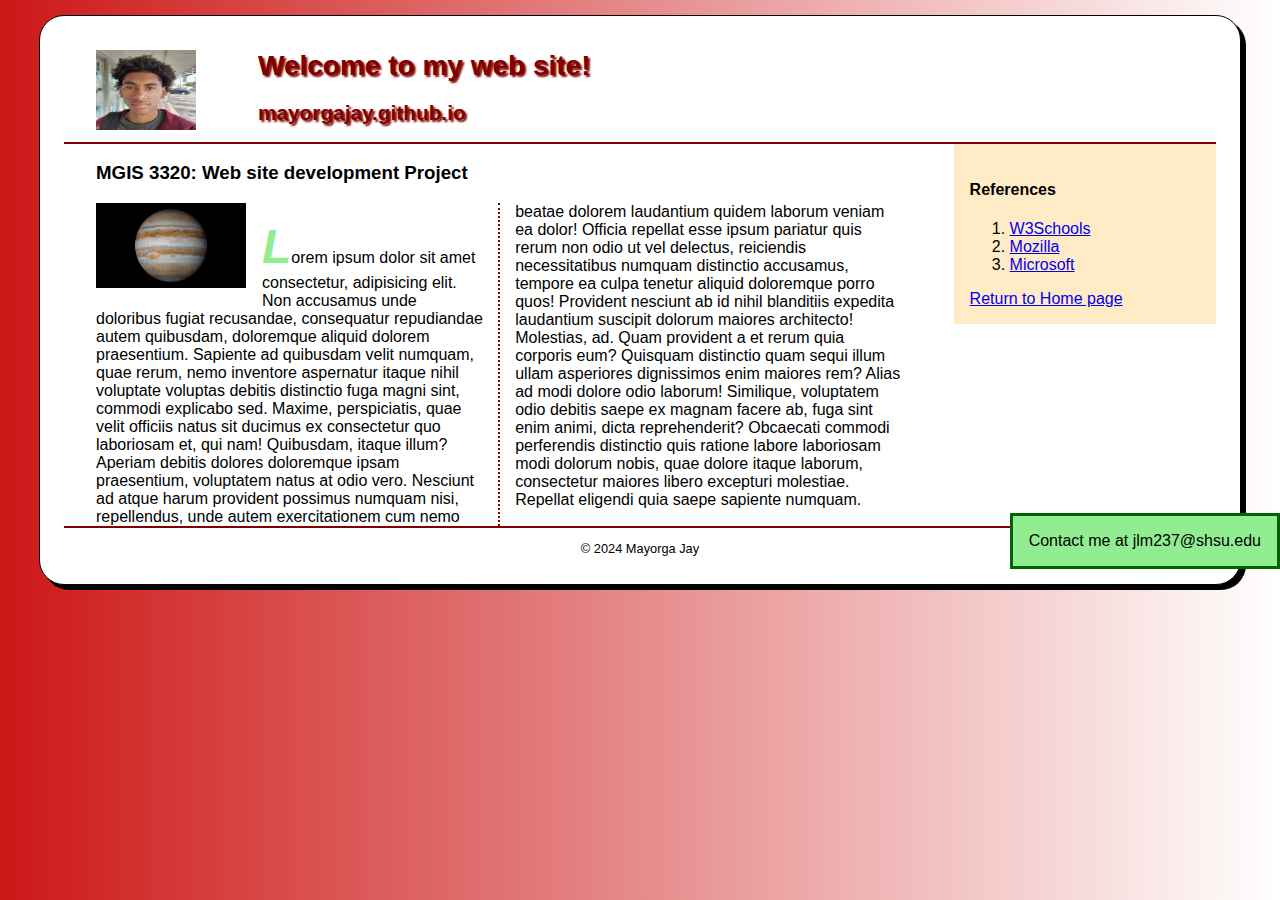
<file: project4.html>
<!DOCTYPE html>
<html lang="en"> 
<head>
    <meta charset="utf-8">
    <meta name="viewport" content="width=device-width, initial-scale=1.0">
    <meta name="description" content="Mayora Jay's personal web site at SHSU">
    <meta name="keywords" content="Mayorga, Jay, SHSU, management informationsystems">
    <title>Mayorga Jay at SHSU  | Projects </title>
    <link rel="stylesheet" href="styles/project4.css">
</head>
<body>
    <header>
        <img src="images/me.jpg" alt="jay's picture" width="100" height="80">
        <h1 class="shadow">Welcome to my web site!</h1>
        <h2 class="shadow">mayorgajay.github.io</h2>
    </header>
    <article>
        <h3>MGIS 3320: Web site development Project</h3>
        <img src="images/jupiter.jpg" alt="Jupiter" title="Jupiter" width="150">
        <p>Lorem ipsum dolor sit amet consectetur, adipisicing elit. Non accusamus unde doloribus fugiat recusandae, consequatur repudiandae autem quibusdam, doloremque aliquid dolorem praesentium. Sapiente ad quibusdam velit numquam, quae rerum, nemo inventore aspernatur itaque nihil voluptate voluptas debitis distinctio fuga magni sint, commodi explicabo sed. Maxime, perspiciatis, quae velit officiis natus sit ducimus ex consectetur quo laboriosam et, qui nam! Quibusdam, itaque illum? Aperiam debitis dolores doloremque ipsam praesentium, voluptatem natus at odio vero. Nesciunt ad atque harum provident possimus numquam nisi, repellendus, unde autem exercitationem cum nemo beatae dolorem laudantium quidem laborum veniam ea dolor! Officia repellat esse ipsum pariatur quis rerum non odio ut vel delectus, reiciendis necessitatibus numquam distinctio accusamus, tempore ea culpa tenetur aliquid doloremque porro quos! Provident nesciunt ab id nihil blanditiis expedita laudantium suscipit dolorum maiores architecto! Molestias, ad. Quam provident a et rerum quia corporis eum? Quisquam distinctio quam sequi illum ullam asperiores dignissimos enim maiores rem? Alias ad modi dolore odio laborum! Similique, voluptatem odio debitis saepe ex magnam facere ab, fuga sint enim animi, dicta reprehenderit? Obcaecati commodi perferendis distinctio quis ratione labore laboriosam modi dolorum nobis, quae dolore itaque laborum, consectetur maiores libero excepturi molestiae. Repellat eligendi quia saepe sapiente numquam.</p>
    </article>
    <aside> 
        <h4>References</h4>
        <ol>
            <li><a href="https://w3schools.com">W3Schools</a></li>
            <li><a href="https://developer.mozilla.org">Mozilla</a></li>
            <li><a href="https://learn.microsoft.com/en-us/training/paths/web-development-101">Microsoft</a></li>
        </ol>
        <a href="https://mayorgajay.github.io">Return to Home page</a>
    </aside>
    <footer>
        <p class="copyright">&copy; 2024 Mayorga Jay</p>
    </footer>
    <p class="fixed">Contact me at jlm237@shsu.edu</p>
</body>
</html>
</file>
<file: styles/main4.css>
html {
    background-image: linear-gradient(to bottom, white 0%, #cd1717 100%);
}
body {
    font-family:Arial, Helvetica, sans-serif;
    font-size: 100%;
    margin-left: 10px;
    width: 1000px;
    background-color: white;
    margin: 15px auto;
    padding: 15px 1.5em; 
    border: 1px solid black;
    border-radius: 25px;
    box-shadow: 5px 5px 0 0;
}
a:focus, a:hover {
    font-style:italic;
    color: orangered;
}
header h1 {
    font-size: 175%;
    color: maroon;
    text-indent: 30px;
}
header h2 {
    font-size: 130%;
    color: #800000;
    text-indent: 30px;
}
header img {
    margin: 0 2em 0;
}
.shadow {
    text-shadow: 2px 2px 2px rgb(128, 0, 0);    
}
main {
    clear: left;
}
main h3 {
    margin: 3em 2em 1.5em;
    border: 5px double blue;
    border-radius: 20px;
    box-shadow: 3px 3px 4px 4px red;
    padding: 1em;
    font-size: 105%;
}
main nav {
    margin: 1.5em 2em 1.5em; 
    border: 5px dashed blue;
    border-radius: 20px;
    box-shadow: 3px 3px 4px 4px pink; 
    padding: 1em;
}
#list {
    line-height: 1.5em;
}
div.contact{
    margin: 1.5em 2em 0 2em;
    border: 5px dotted blue;
    border-radius: 20px;
    box-shadow: 3px 3px 4px 4px green;
    padding: 1em;
}
footer p.copyright {
    text-align: center;
    font-size: 80%;
}
</file>
<file: styles/exam1.css>
html {
    background-image: linear-gradient(to left, white 0%, lightblue 100%)
 }
 article{
    clear: both;
    width: 75%;
    float: left;
    column-count: 3;
    column-rule: 2px dotted blue;
    column-gap: 2em;
    margin-left: 2em;
 }
 
 
 article p:first letter{
    font-size: 3em;
    font-weight: bold;
    font-style: italic;
    color: black;
 
 }
 article h1{
    column-span: all;
 }
 aside{
    width: 20%;
    float: right;
    background-color: lightblue;
    padding: 0.1em 1em 1em;
    border: 2px solid black;
    position: fixed;
    bottom: 35%;
    right: 0%;
 
 
 }
 aside{
    list-style-type: upper-roman;
 }
 aside{
    list-style-type: square;
 }
 aside img{
    float: left;
    margin-right: 1em;
    margin-right: 1em;
 }
 #nav_menu ul li { float: left;
 margin-bottom: 0.9em; }
 #nav_menu ul li a { float: left;
 margin-bottom: 0.9em; }
 #nav_menu ul li a { 
    text-align: center;
    display: block;
    width: 175px;
    padding: 1em 0;
    text-decoration: none;
    background-color: blue;
    color: white;
    font-weight: bold;
    border-right: 2px solid white; }
 #nav_menu ul li a.lastitem { border-right: none }
 #nav_menu ul il a.current { color: yellow; }
 footer{
    clear: both;
    border-top: 2px solid black;
    text-align: center;
 
 }
 main{
    border-top: 1px solid black;
    clear: left;
 }
 body{
    border: 1px solid black;
    border-radius: 25px;
    box-shadow: 5px 5px 0 0;
    background-color: white;
    width: 95%;
    margin: 15px auto;
 
 }
 h1{ 
    color: blue;
 
 }
 h2{
    color: blue;
 }
</file>
<file: styles/menu4.css>
#nav_menu ul { list-style-type: none; }
#nav_menu ul li { float: left; }
#nav_menu ul li a {
    text-align: center;
    display: block;
    width: 175px;
    padding: 1em 0;      

    
    text-decoration: none;
    background-color: blue;
    color: white;
    font-weight: bold;
    border-right: 2px solid white; }
#nav_menu ul li a.lastitem { border-right: none; }	
#nav_menu ul li a.current { color: yellow; }

article {
    clear: left;
}
article ol {
    list-style-type: upper-roman;
}
aside ul {
    list-style-type: square;
}
</file>
<file: styles/project4.css>
html {
    background-image: linear-gradient(to left, white 0%, #cd1717 100%);
}
body {
    font-family:Arial, Helvetica, sans-serif;
    font-size: 100%;
    margin-left: 10px;
    width: 90%;
    background-color: white;
    margin: 15px auto;
    padding: 15px 1.5em; 
    border: 1px solid black;
    border-radius: 25px;
    box-shadow: 5px 5px 0 0;
}
a:focus, a:hover {
    font-style:italic;
    color: orangered;
    border: 3px blue;
    border-style: dotted solid;
}
header {
border-bottom: 2px solid maroon;
}
header h1 {
    font-size: 175%;
    color: maroon;
    text-indent: 30px;
}
header h2 {
    font-size: 130%;
    color: #800000;
    text-indent: 30px;
}
header img {
    float: left;
    margin: 0 2em 0;
}
.shadow {
    text-shadow: 2px 2px 2px rgb(128, 0, 0);    
}
article {
    clear: left;
    width: 70%;
    float: left;
    column-count: 2;
    column-rule: 2px dotted maroon;
    column-gap: 2em;
    margin-left: 2em;
}
article h3 {
    column-span: all;
}
article img {
    float: left;
    margin-right: 1em;
    margin-bottom: 1em;
}
article p::first-letter {
    font-size: 3em;
    font-weight: bold;
    font-style: italic;
    color: lightgreen;
}
aside{
    width: 20%;
    float: right;
    background-color:#ffebc6;
    padding: 1em;
}
footer{
    clear:both;
    border-top: 2px solid maroon;
}
footer p.copyright {
    text-align: center;
    font-size: 80%;
}
p.fixed {
    width: auto;
    position: fixed;
    bottom: 35%;
    right: 0;
    border: 3px solid darkgreen;
    background-color: lightgreen;
    padding: 1em;
}
</file>
